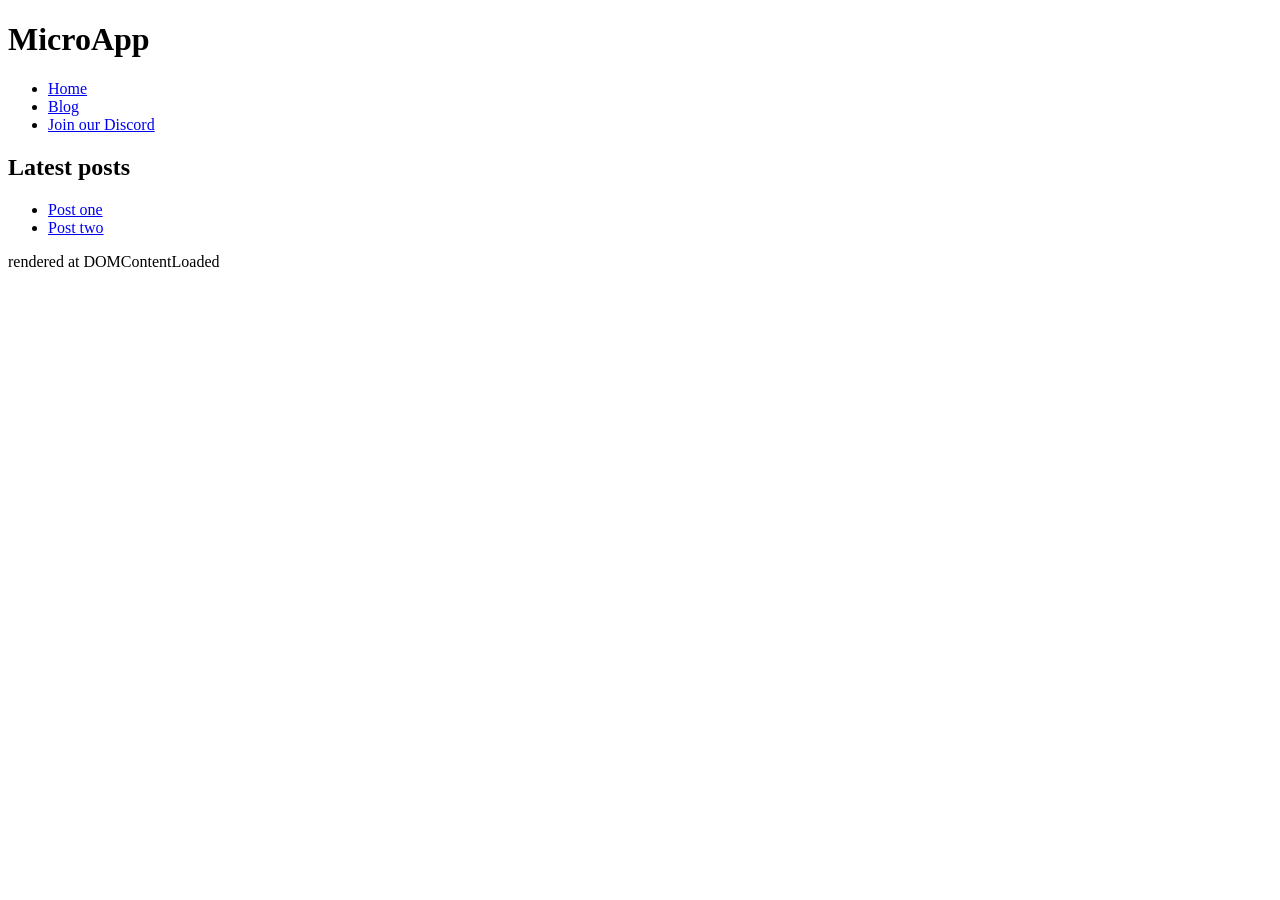
<file: crates/cli/tests/fixtures/spa-vanilla.html>
<!doctype html>
<html lang="en">
<head>
  <title>MicroApp</title>
</head>
<body>
  <div id="app"></div>
  <script>
    // 一个不依赖框架的 SPA:整个 UI 由 JS 构建。
    // M0 时代 surl 只能看到空壳;M1 起必须看到完整结构。
    const app = document.getElementById("app");

    const header = document.createElement("header");
    const h1 = document.createElement("h1");
    h1.textContent = "MicroApp";
    header.appendChild(h1);

    const nav = document.createElement("nav");
    nav.setAttribute("aria-label", "Primary");
    const links = [
      ["Home", "/"],
      ["Blog", "/blog"],
      ["Join our Discord", "https://discord.gg/microapp"],
    ];
    const ul = document.createElement("ul");
    for (const [label, href] of links) {
      const li = document.createElement("li");
      const a = document.createElement("a");
      a.setAttribute("href", href);
      a.textContent = label;
      li.appendChild(a);
      ul.appendChild(li);
    }
    nav.appendChild(ul);
    header.appendChild(nav);
    app.appendChild(header);

    const main = document.createElement("main");
    main.innerHTML = "<h2>Latest posts</h2><ul><li><a href='/p/1'>Post one</a></li><li><a href='/p/2'>Post two</a></li></ul>";
    app.appendChild(main);

    document.addEventListener("DOMContentLoaded", () => {
      const footer = document.createElement("footer");
      footer.textContent = "rendered at DOMContentLoaded";
      app.appendChild(footer);
    });
  </script>
</body>
</html>
</file>
